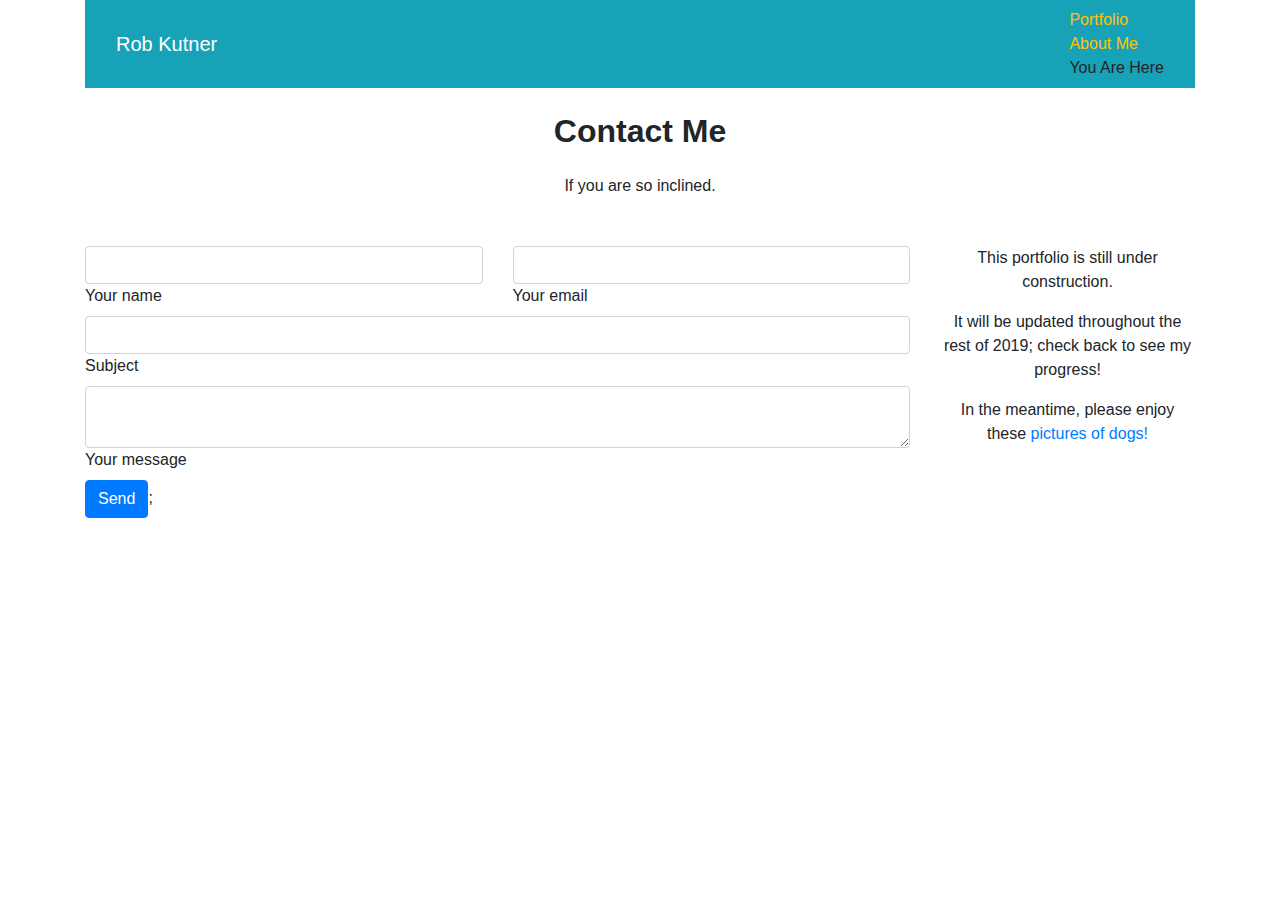
<file: contact.html>
<!DOCTYPE html>
<html lang="en">

<head>
    <meta charset="UTF-8">
    <meta name="viewport" content="width=device-width, initial-scale=1.0">
    <meta http-equiv="X-UA-Compatible" content="ie=edge">
    <link rel="stylesheet" href="https://stackpath.bootstrapcdn.com/bootstrap/4.3.1/css/bootstrap.min.css"
        integrity="sha384-ggOyR0iXCbMQv3Xipma34MD+dH/1fQ784/j6cY/iJTQUOhcWr7x9JvoRxT2MZw1T" crossorigin="anonymous">
    <link href="./style.css"rel=stylesheet>
    <title>Contact</title>
</head>

<body>

        <div class="container">
            <nav class="navbar navbar-dark bg-info">
                <div class="container-fluid">
                    <div class="navbar-header">
                        <a class="navbar-brand" href="./my_name.html">Rob Kutner</a>
                    </div>
                    <ul class="nav navbar-nav">
                        <li><a class="text-warning" href="./portfolio.html">Portfolio</a></li>
                        <li><a class="text-warning" href="./index.html">About Me</a></li>
                        <li>You Are Here</li>
                    </ul>
                </div>
            </nav>

            
            
<section class="mb-4">

        <!--Section heading-->
        <h2 class="h1-responsive font-weight-bold text-center my-4">Contact Me</h2>
        <!--Section description-->
        <p class="text-center w-responsive mx-auto mb-5">If you are so inclined.</p>
    
        <div class="row">
    
            <!--Grid column-->
            <div class="col-md-9 mb-md-0 mb-5">
                <form id="contact-form" name="contact-form" action="mail.php" method="POST">
    
                    <!--Grid row-->
                    <div class="row">
    
                        <!--Grid column-->
                        <div class="col-md-6">
                            <div class="md-form mb-0">
                                <input type="text" id="name" name="name" class="form-control">
                                <label for="name" class="">Your name</label>
                            </div>
                        </div>
                        <!--Grid column-->
    
                        <!--Grid column-->
                        <div class="col-md-6">
                            <div class="md-form mb-0">
                                <input type="text" id="email" name="email" class="form-control">
                                <label for="email" class="">Your email</label>
                            </div>
                        </div>
                        <!--Grid column-->
    
                    </div>
                    <!--Grid row-->
    
                    <!--Grid row-->
                    <div class="row">
                        <div class="col-md-12">
                            <div class="md-form mb-0">
                                <input type="text" id="subject" name="subject" class="form-control">
                                <label for="subject" class="">Subject</label>
                            </div>
                        </div>
                    </div>
                    <!--Grid row-->
    
                    <!--Grid row-->
                    <div class="row">
    
                        <!--Grid column-->
                        <div class="col-md-12">
    
                            <div class="md-form">
                                <textarea type="text" id="message" name="message" rows="2" class="form-control md-textarea"></textarea>
                                <label for="message">Your message</label>
                            </div>
    
                        </div>
                    </div>
                    <!--Grid row-->
    
                </form>
    
                <div class="text-center text-md-left">
                    <a href= "mailto:rob@kutner.com" enctype="text/plain" class="btn btn-primary" onsubmit="return alert('Thank you, your message has been submitted')">Send</a>;
                </div>
                <div class="status"></div>
            </div>
            <!--Grid column-->
    
            <!--Grid column-->
            <div class="col-md-3 text-center">
                <ul class="list-unstyled mb-0">
                    <li><i class="fas fa-map-marker-alt fa-2x"></i>
                        <p>This portfolio is still under construction.</p>
                    </li>
    
                    <li><i class="fas fa-phone mt-4 fa-2x"></i>
                        <p>It will be updated throughout the rest of 2019; check back to see my progress!</p>
                    </li>
    
                    <li><i class="fas fa-envelope mt-4 fa-2x"></i>
                        <p>In the meantime, please enjoy these <a href= "https://random.dog" target="_blank">pictures of dogs!</a></p>
                    </li>
                </ul>
            </div>
            <!--Grid column-->
    
        </div>
    
    </section>
    <!--Section: Contact v.2-->    
            </div>
            <footer class= "page-footer font-small blue pt-4 navbar-dark">
        
        </body>
    </html>
</file>
<file: style.css>
.bgbox{
    width:100%;
    background-color:lightsteelblue;
    align-content: center;
    z-index: -1
}

.innerbox{
    width:80%;
    background-color:whitesmoke;
    z-index: 0;
    padding: 10px;
}
h1{
    text-align:center;
}

.card {
    margin: 0 auto;
    float: none;
    margin-bottom: 10px;
}

.page-footer{
background-color: 

}
</file>
